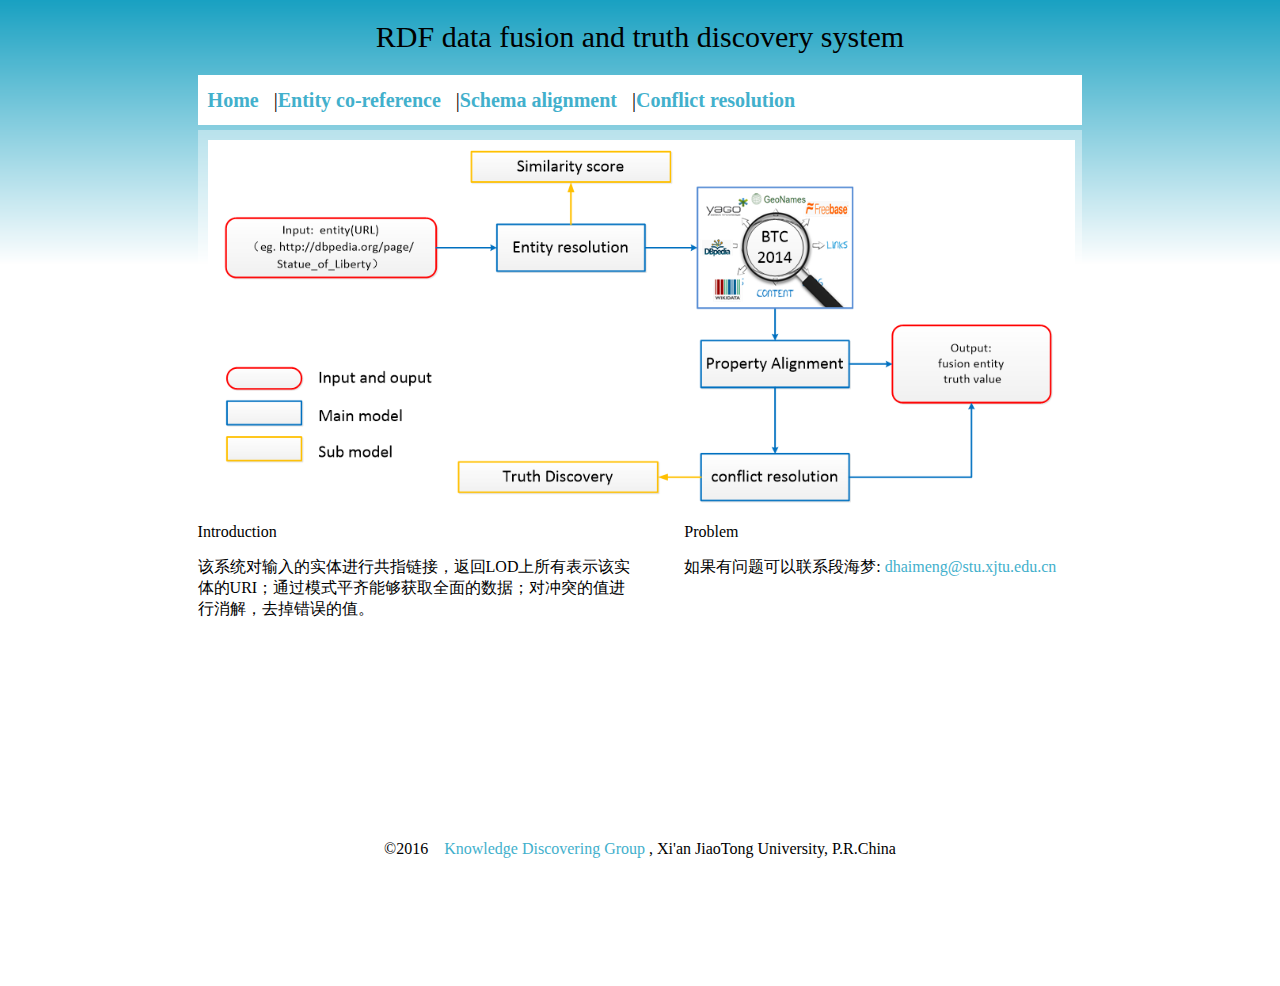
<file: WebContent/EntityR/index.html>
<html>
<head>
<meta http-equiv="Content-Type" content="text/html; charset=UTF-8">
<title>RDF fusion</title>
<link href="../css/index.css" rel="stylesheet" type="text/css"/> 
<link rel="shortcut icon" href="../img/logo.ico">
</head>
<body>
<div id="header">
  <div id="top_welcom">
   RDF data fusion and truth discovery system 
  </div>   
  <div id="nav">
  	&nbsp;&nbsp;<b><a href="index.html" >Home</a></b>
  	&nbsp;&nbsp;|<b><a href="Subject.html">Entity co-reference</a></b>
  	&nbsp;&nbsp;|<b><a href="Predicate">Schema alignment</a></b>
  	&nbsp;&nbsp;|<b><a href="Object.jsp">Conflict resolution</a></b>
  </div>
</div>
<div id="container">
	<img src="../img/workflow.png"></img>
	<div class="introduction">
		Introduction
		<p>该系统对输入的实体进行共指链接，返回LOD上所有表示该实体的URI；通过模式平齐能够获取全面的数据；对冲突的值进行消解，去掉错误的值。
	</div>
	<div class="contact">
		Problem
		<p>如果有问题可以联系段海梦: <a href="mailto:dhaimeng@stu.xjtu.edu.cn">dhaimeng@stu.xjtu.edu.cn</a></li>
	</div>	
</div>
<div id="footer">
	©2016 &nbsp;&nbsp;<a href="http://labs.xjtudlc.com/labs/zscl.html"onclick="window.open(this.href); return false;">
	Knowledge Discovering Group </a>, Xi'an JiaoTong University, P.R.China
</div>
</body>
</html>
</file>
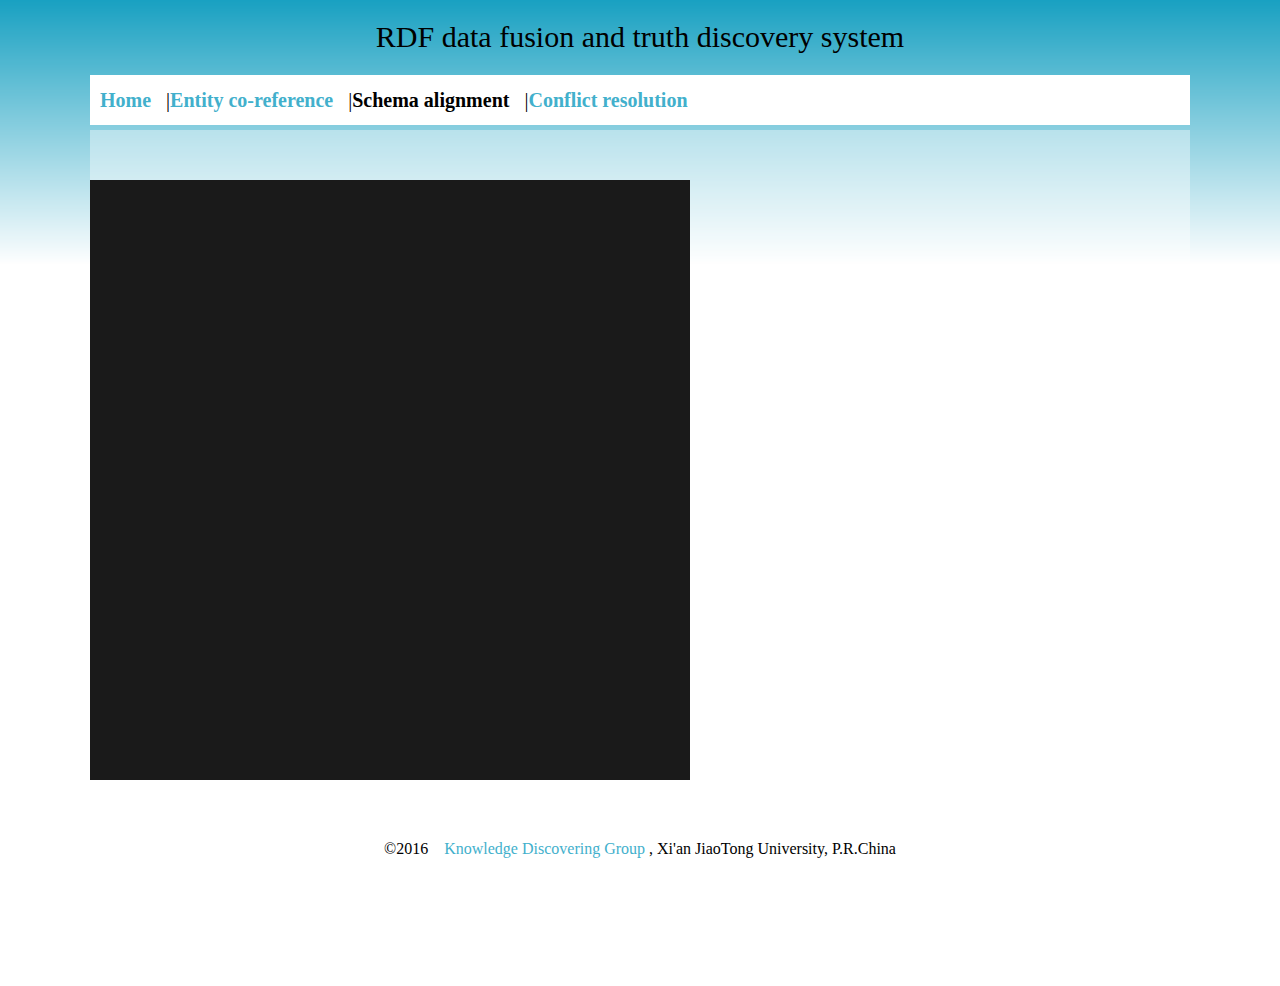
<file: WebContent/EntityR/Predicate.html>
<html>
<head>
<meta http-equiv="Content-Type" content="text/html; charset=UTF-8">
<title>RDF fusion</title>
<link href="../css/index.css" rel="stylesheet" type="text/css"/> 
<link href="../css/predicate.css" rel="stylesheet" type="text/css"/> 
<link rel="shortcut icon" href="../img/logo.ico">
<script language="javascript" type="text/javascript" src="../JS/jit/jit.js"></script>
<script language="javascript" type="text/javascript" src="../JS/jit/jquery2.0.3jquery.js"></script>
<script language="javascript" type="text/javascript" src="../JS/jit/rdf.js"></script>
</head>
<body onload="init();">
<div id="header">
  <div id="top_welcom">
   RDF data fusion and truth discovery system 
  </div>   
  <div id="nav">
  	&nbsp;&nbsp;<b><a href="index.html" >Home</a></b>
  	&nbsp;&nbsp;|<b><a href="Subject.html">Entity co-reference</a></b>
  	&nbsp;&nbsp;|<b>Schema alignment</b>
  	&nbsp;&nbsp;|<b><a href="Object.jsp">Conflict resolution</a></b>
  </div>
</div>
<div id="container">
	<div id="left-container">
			<div id="log"></div>
			<div id="infovis"></div>    
	</div>
	<div id="right-container">
			<div id="inner-details"></div>			
	</div>
	
</div>
<div id="footer">
	©2016 &nbsp;&nbsp;<a href="http://labs.xjtudlc.com/labs/zscl.html"onclick="window.open(this.href); return false;">
	Knowledge Discovering Group </a>, Xi'an JiaoTong University, P.R.China
</div>
</body>
</html>
</file>
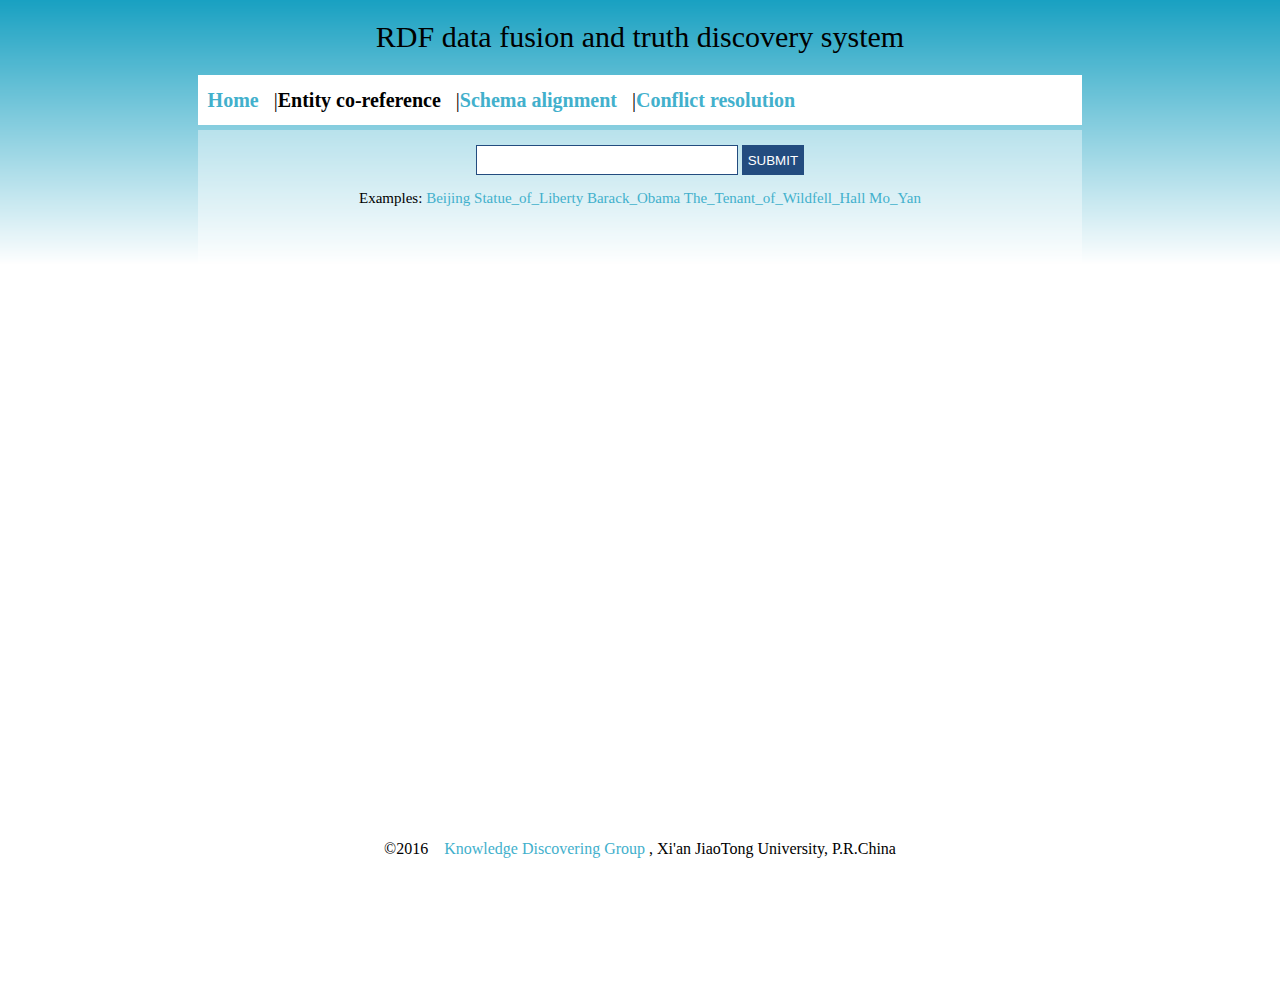
<file: WebContent/EntityR/Subject.html>
<html>
<head>
<meta http-equiv="Content-Type" content="text/html; charset=UTF-8">
<title>RDF fusion</title>
<link href="../css/index.css" rel="stylesheet" type="text/css"/> 
<link rel="shortcut icon" href="../img/logo.ico">
<script src="../JS/jQuery-2.1.4.min.js" type="text/javascript"></script>
<script src="../JS/hot.js" type="text/javascript"></script>
</head>
<body>
<div id="header">
  <div id="top_welcom">
   RDF data fusion and truth discovery system 
  </div>   
  <div id="nav">
  	&nbsp;&nbsp;<b><a href="index.html" >Home</a></b>
  	&nbsp;&nbsp;|<b>Entity co-reference</b>
  	&nbsp;&nbsp;|<b><a href="Predicate.html">Schema alignment</a></b>
  	&nbsp;&nbsp;|<b><a href="Object.jsp">Conflict resolution</a></b>
  </div>
</div>
<div id="container">
	<div id="search">
    <form id="lookup" action="Subject" method="post">
        <input id="input" style="width: 262px;border: 1px solid rgb(35, 76, 127);height:30px;" name="q"/>
        <input type="submit" style="height:30px;background: #234C7F;color: #ffffff;border: none;font-family: Arial;cursor: pointer;" value="SUBMIT" />      
    </form>
	<p>Examples: 
        <a href="#" id="hot1" onclick="hot(1)">Beijing</a> 
        <a href="#" id="hot2" onclick="hot(2)">Statue_of_Liberty</a>
        <a href="#" id="hot3" onclick="hot(3)">Barack_Obama</a>
        <a href="#" id="hot4" onclick="hot(4)">The_Tenant_of_Wildfell_Hall</a>
        <a href="#" id="hot5" onclick="hot(5)">Mo_Yan</a>
    </p>
	</div>

</div>
<div id="footer">
	©2016 &nbsp;&nbsp;<a href="http://labs.xjtudlc.com/labs/zscl.html"onclick="window.open(this.href); return false;">
	Knowledge Discovering Group </a>, Xi'an JiaoTong University, P.R.China
</div>
</body>
</html>
</file>
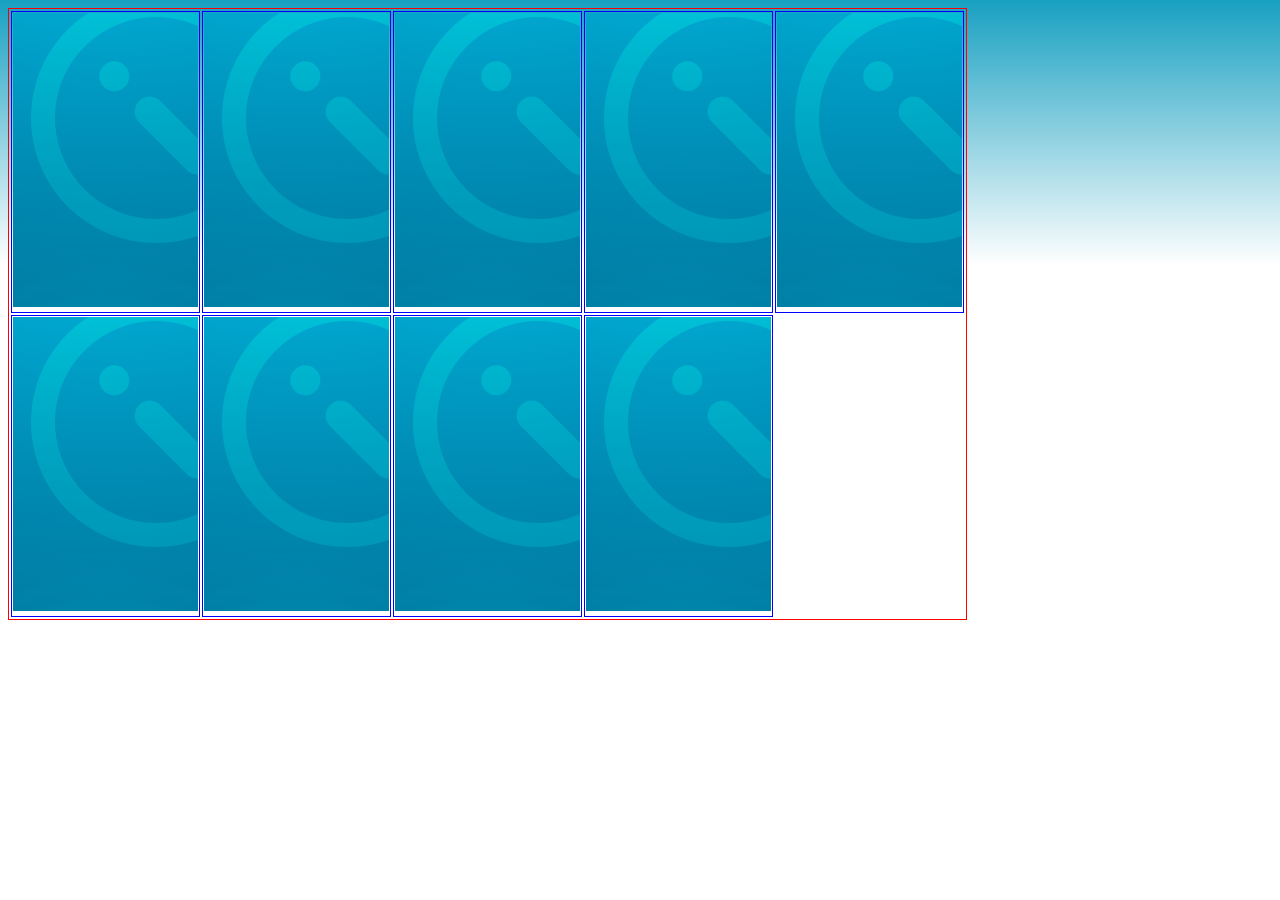
<file: WebContent/test/tb.html>
<!DOCTYPE html>
<html>
<head>
<meta charset="UTF-8">
<title>Insert title here</title>
<link rel="stylesheet" type="text/css"/ href="../css/predicate.css" > 
<style type="text/css">
td
{
border:1px solid blue;
}
</style>
</head>
<body>
	<table style="border:1px solid red; ">
				<tr>
					<td><img src="../img/blue.png"></td>
					<td><img src="../img/blue.png"></td>
					<td><img src="../img/blue.png"></td>
					<td><img src="../img/blue.png"></td>
					<td><img src="../img/blue.png"></td>
				</tr>
				<tr>
					<td><img src="../img/blue.png"></td>
					<td><img src="../img/blue.png"></td>
					<td><img src="../img/blue.png"></td>
					<td><img src="../img/blue.png"></td>
				</tr>
			</table>	
</body>
</html>
</file>
<file: WebContent/css/index.css>
body {	
	background: url(../img/bg.jpg) repeat-x;
}	

a {color: #42B0CC;text-decoration: none;}
a:hover {color: #0000FF;text-decoration: underline;}
img{
	width:98%;
	display: block;
	margin:auto;
	padding:10px;
} 
.button {
    background: #234C7F;
    color: #ffffff;
    border: none;
    font-family: Arial;
    cursor: pointer;
}
#header 
{
	width:70%;height:110px;
	margin:20px auto 0px ;
}
	#top_welcom 
	{
		height:50px;
		font-size: 30px;
		text-align: center;
	}
	#nav 
	{
		height:50px;
		margin:5px auto;
		font-size: 20px;
		background-color:#FFFFFF;
		line-height:50px;
	}
		.navtb td{font-size:20px;} 
				
#container 
{
	width:70%;height:700px;
	margin:auto;
	background-color: rgba(255, 255, 255, 0.4);
}
.introduction{float:left;width:50%;height:150px;}
.contact{float:right;width:45%;height:150px;}

#search{
	height:150px;
	font-size: 15px;
	text-align: center;
	padding-top:15px;
}	
#searchResult{
	float:left;
	height:450px;
	font-size: 15px;
	text-align: left;
	padding-top:15px;
}
#footer 
{
	width:70%;height:136px;
	margin:10px auto;
	text-align: center;
}
</file>
<file: WebContent/css/predicate.css>
@CHARSET "UTF-8";
body {	
	background: url(../img/bg.jpg) repeat-x;
}	
a {color: #42B0CC;text-decoration: none;}
a:hover {color: #0000FF;text-decoration: underline;}
#header 
{
	width:1100px;height:110px;
	margin:20px auto 0px ;
}
	#top_welcom 
	{
		height:50px;
		font-size: 30px;
		text-align: center;
	}
	#nav 
	{
		height:50px;
		margin:5px auto;
		font-size: 20px;
		background-color:#FFFFFF;
		line-height:50px;
	}
#container 
{
	width:1100px;height:700px;
	margin:auto;
	background-color: rgba(255, 255, 255, 0.4);
}

#left-container {
	float:left;
	width:600px;
    height:700px;
   
}
#log {
	float:left;
	width:600px;
    height:50px;
	font-size:1.2em;
    color:#23A4FF;
}
#infovis { 
	clear:both;
    width:600px;
    height:600px;
    font-size:1.2em;
    background-color:#1a1a1a;
}
#right-container {
	float:left;
    height:700px;
    font-size:1.4em;
}

#inner-details {
    font-size:0.8em;
    list-style:none;
    margin:7px;
}

	#tbup
	{
		margin-left:7px;
		margin-top:7px;
		width:19%;
		float:left;
		border:1px solid #F00
	}
#footer 
{
	width:1100px;height:136px;
	margin:10px auto;
	text-align: center;
}
</file>
